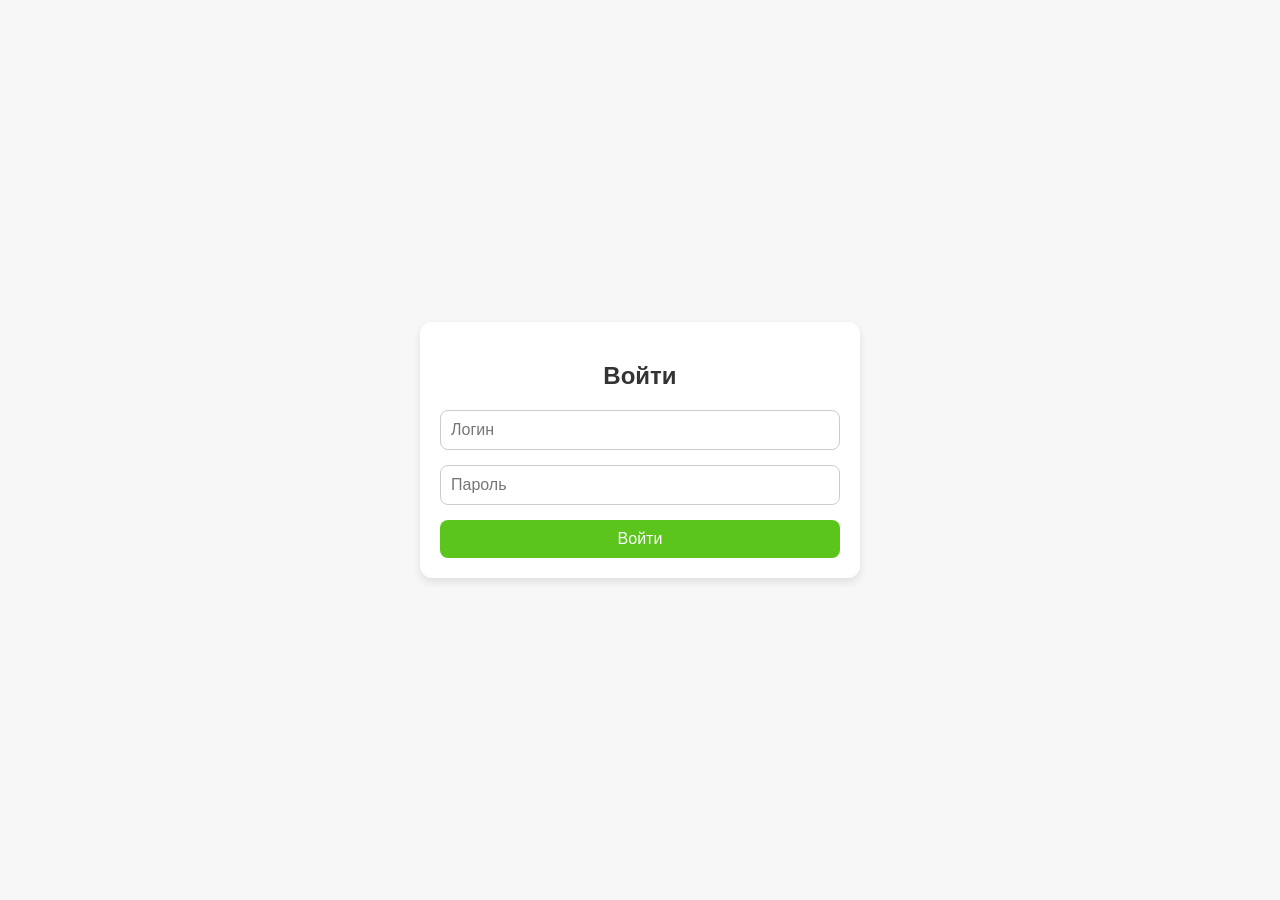
<file: index.html>
<!DOCTYPE html>
<html lang="en">
<head>
    <meta charset="UTF-8">
    <meta name="viewport" content="width=device-width, initial-scale=1.0">
    <title>Войти</title>
    <link rel="stylesheet" href="/public/css/index.css">
    <script src="/public/js/index.js" defer></script>
</head>
<body>
    <div class="login-container">
        <h2>Войти</h2>
        <form id="loginForm">
            <input type="text" id="username" name="username" placeholder="Логин" required>
            <input type="password" id="password" name="password" placeholder="Пароль" required>
            <button id="loginButton">Войти</button>
        </form>
        <div id="errorMessage" style="color: red;"></div>
    </div>
</body>
</html>
</file>
<file: public/css/index.css>
body {
    display: flex;
    justify-content: center;
    align-items: center;
    height: 100vh;
    margin: 0;
    font-family: Arial, sans-serif;
    background-color: #f7f7f7;
}
.login-container {
    width: 100%;
    max-width: 400px;
    background-color: white;
    padding: 20px;
    border-radius: 12px;
    box-shadow: 0 4px 8px rgba(0, 0, 0, 0.1);
}
.login-container h2 {
    text-align: center;
    margin-bottom: 20px;
    font-size: 24px;
    color: #333;
}
.login-container input {
    width: 100%;
    padding: 10px;
    margin-bottom: 15px;
    border: 1px solid #ccc;
    border-radius: 8px;
    font-size: 16px;
    box-sizing: border-box; /* Это нужно, чтобы padding не добавлялся к общей ширине */
}
.login-container button {
    width: 100%;
    padding: 10px;
    background-color: #5bc51e;
    color: white;
    border: none;
    border-radius: 8px;
    font-size: 16px;
    cursor: pointer;
}
.login-container button:hover {
    background-color: #4da11b;
}

@media screen and (max-width: 1024px) {
    .login-form {
        width: 400px;
    }
}

@media screen and (max-width: 768px) {
    .login-form {
        width: 90%;
        max-width: 350px;
    }
    
    .form-group {
        margin-bottom: 15px;
    }
}

@media screen and (max-width: 480px) {
    .container {
        padding: 15px;
    }
    
    .login-form {
        width: 95%;
        padding: 20px;
    }
    
    .form-title {
        font-size: 24px;
        margin-bottom: 20px;
    }
    
    .form-group label {
        font-size: 14px;
    }
    
    .form-group input {
        padding: 8px;
        font-size: 14px;
    }
    
    .submit-button {
        padding: 10px;
        font-size: 16px;
    }
    
    .error-message {
        font-size: 14px;
        padding: 8px;
    }
}
</file>
<file: public/css/style.css>
body {
    display: flex;
    justify-content: center;
    align-items: center;
    height: 100vh;
    margin: 0;
    font-family: Arial, sans-serif;
    background-color: #f7f7f7;
}
.login-container {
    width: 100%;
    max-width: 400px;
    background-color: white;
    padding: 20px;
    border-radius: 12px;
    box-shadow: 0 4px 8px rgba(0, 0, 0, 0.1);
}
.login-container h2 {
    text-align: center;
    margin-bottom: 20px;
    font-size: 24px;
    color: #333;
}
.login-container input {
    width: 100%;
    padding: 10px;
    margin-bottom: 15px;
    border: 1px solid #ccc;
    border-radius: 8px;
    font-size: 16px;
    box-sizing: border-box; /* Это нужно, чтобы padding не добавлялся к общей ширине */
}
.login-container button {
    width: 100%;
    padding: 10px;
    background-color: #5bc51e;
    color: white;
    border: none;
    border-radius: 8px;
    font-size: 16px;
    cursor: pointer;
}
.login-container button:hover {
    background-color: #4da11b;
}
</file>
